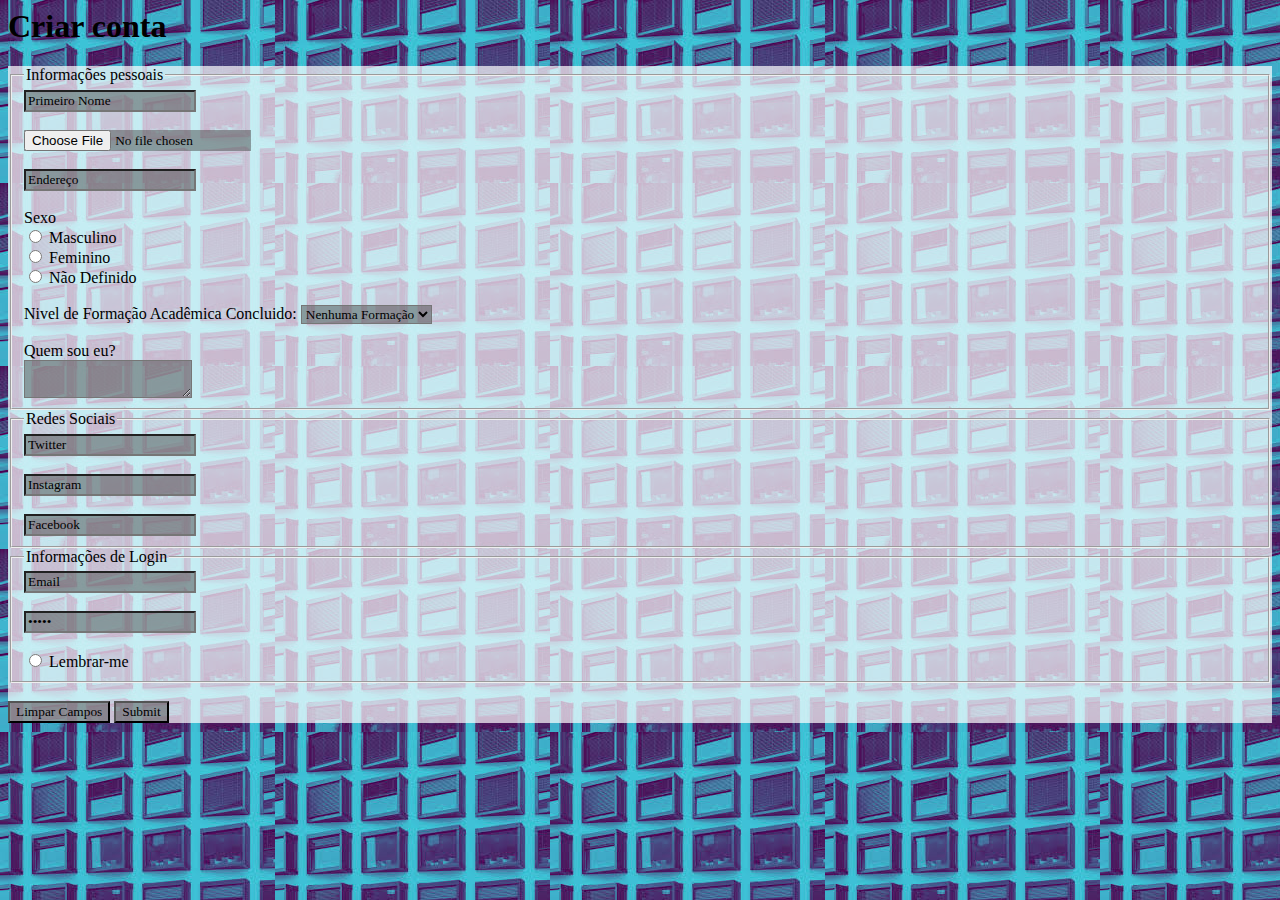
<file: Marcelo Barbosa da Silva/Formulario/index.html>
<html>
    <body>
        <head>
            <link rel="stylesheet" href=".//Style/Style.css">
        </head>
        <h1>Criar conta</h1>
        <form action="http://www.atdsistemas.com.br/web/formulario/" method="POST" enctype="multipart/form-data">
            <fieldset>
                <legend>Informações pessoais</legend>
                
                    <input value="Primeiro Nome" name="Nome" type="text">
                    <br>
                    <br>
                    <input value="Foto" name="foto" type="file">
                    <br>
                    <br>
                    <input value="Endereço" name="Endereço" type="text">
                    <br>
                    <br>
                    Sexo
                    <br>
                    <input name="Sexo" type="radio" value="Masculino"> Masculino
                    <br>
                    <input name="Sexo" type="radio" value="Feminino"> Feminino
                    <br>
                    <input name="Sexo" type="radio" value="Não definido"> Não Definido
                    <br>
                    <br>
                    Nivel de Formação Acadêmica Concluido: <select><option>Nenhuma Formação</option></select>
                    <br>
                    <br>
                    Quem sou eu?
                    <br>
                    <textarea></textarea>           
            </fieldset>
            <fieldset>
                <legend>Redes Sociais</legend>
               
                    <input value="Twitter" name="Twitter" type="text">
                    <br>
                    <br>
                    <input value="Instagram" name="Istagram" type="text">
                    <br>
                    <br>
                    <input value="Facebook" name="Facebook" type="text">
            </fieldset>
            <fieldset>
                <legend>Informações de Login</legend>
                
                    <input Value="Email" name="Email" type="email">
                    <br>
                    <br>
                    <input Value="Senha" name="Senha" type="password">
                    <br>
                    <br>
                    <input name="Lembrar" type="radio"> Lembrar-me
                
            </fieldset>
            <br>
                <input value="Limpar Campos" type="reset">
                <input type="submit">
    
        </form>
       
        


    </body>

</html>
</file>
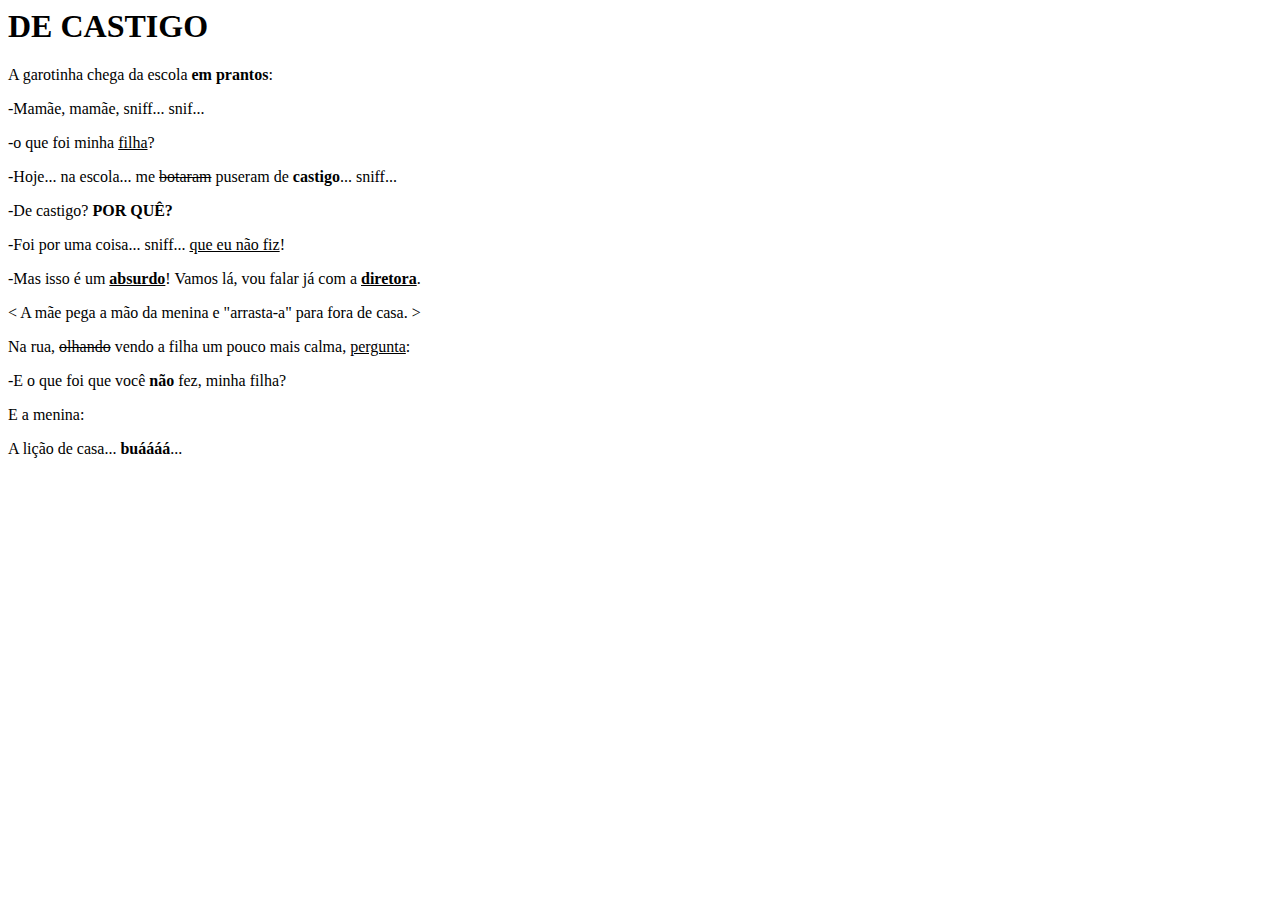
<file: Marcelo Barbosa da Silva/Exercício 1/Atv pag 34.html>
<html>
    <body>
        <h1>DE CASTIGO</h1>
        <p>A garotinha chega da escola <b>em prantos</b>: </p>
        <p>-Mamãe, mamãe, sniff... snif... </p>
        <p>-o que foi minha <u>filha</u>?</p>
        <p>-Hoje... na escola... me <s>botaram</s> puseram de <b>castigo</b>... sniff...</p>
        <p>-De castigo? <b>POR QUÊ?</b></p>
        <p>-Foi por uma coisa... sniff... <u>que eu não fiz</u>!</p>
        <p>-Mas isso é um <b><U>absurdo</U></b>! Vamos lá, vou falar já com a <b><u>diretora</u></b>.</p>
        <p>&lt; A mãe pega a mão da menina e &quot;arrasta-a&quot; para fora de casa. &gt;</p>
        <p>Na rua, <s>olhando</s> vendo a filha um pouco mais calma, <u>pergunta</u>:</p>
        <p>-E o que foi que você <b>não</b> fez, minha filha?</p>
        <p>E a menina:</p>
        <p>A lição de casa... <b>buáááá</b>...</p>

    </body>
</html>
</file>
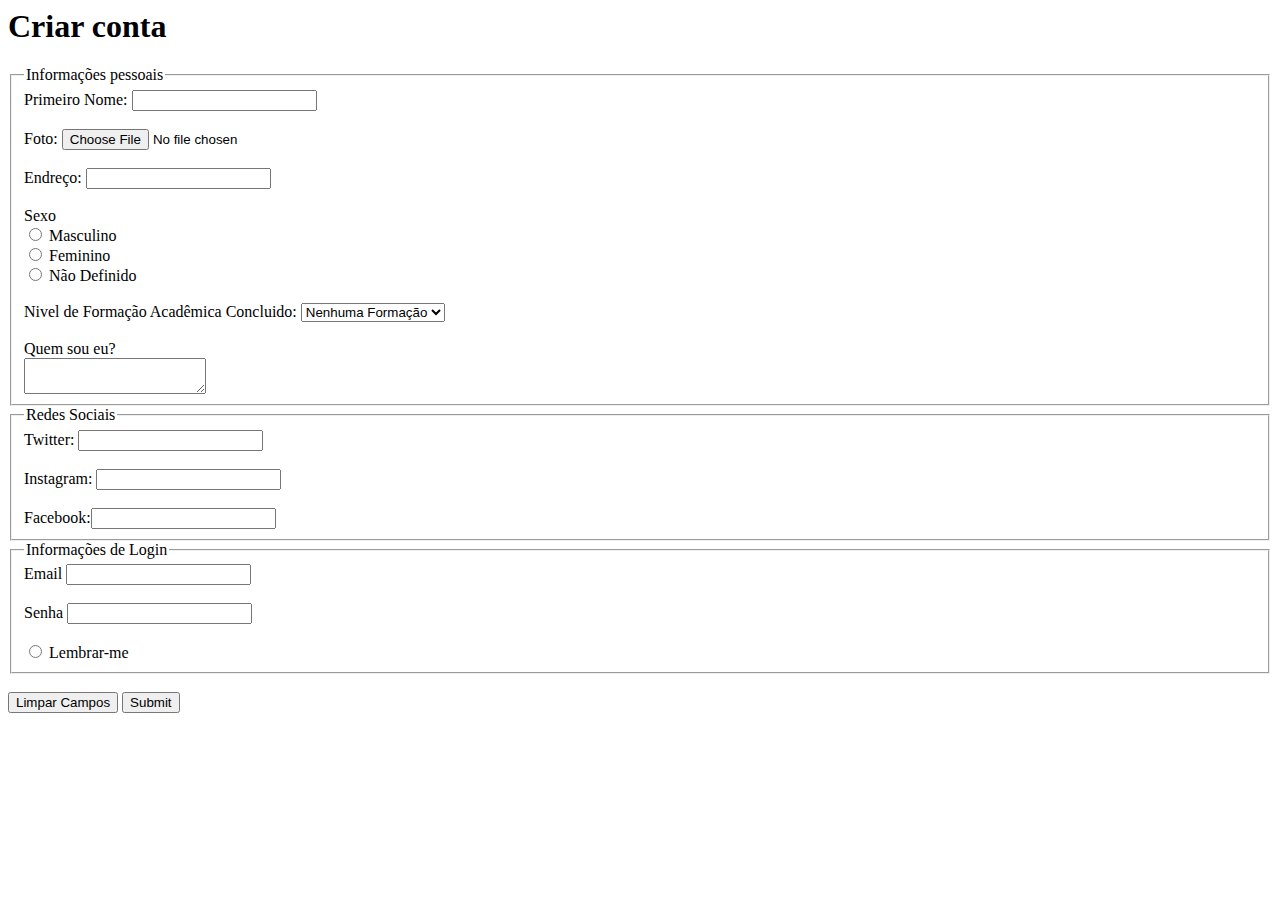
<file: Marcelo Barbosa da Silva/Exercício 2/atv pag 51.html>
<html>
    <body>
        <h1>Criar conta</h1>
        <form action="http://www.atdsistemas.com.br/web/formulario/" method="POST" enctype="multipart/form-data">
            <fieldset>
                <legend>Informações pessoais</legend>
                
                    Primeiro Nome: <input name="Nome" type="text">
                    <br>
                    <br>
                    Foto: <input name="foto" type="file">
                    <br>
                    <br>
                    Endreço: <input name="Endereço" type="text">
                    <br>
                    <br>
                    Sexo
                    <br>
                    <input name="Sexo" type="radio" value="Masculino"> Masculino
                    <br>
                    <input name="Sexo" type="radio" value="Feminino"> Feminino
                    <br>
                    <input name="Sexo" type="radio" value="Não definido"> Não Definido
                    <br>
                    <br>
                    Nivel de Formação Acadêmica Concluido: <select><option>Nenhuma Formação</option></select>
                    <br>
                    <br>
                    Quem sou eu?
                    <br>
                    <textarea></textarea>           
            </fieldset>
            <fieldset>
                <legend>Redes Sociais</legend>
               
                    Twitter: <input name="Twitter" type="text">
                    <br>
                    <br>
                    Instagram: <input name="Istagram" type="text">
                    <br>
                    <br>
                    Facebook:<input name="Facebook" type="text">
            </fieldset>
            <fieldset>
                <legend>Informações de Login</legend>
                
                    Email <input name="Email" type="email">
                    <br>
                    <br>
                    Senha <input name="Senha" type="password">
                    <br>
                    <br>
                    <input name="Lembrar" type="radio"> Lembrar-me
                
            </fieldset>
            <br>
                <input value="Limpar Campos" type="reset">
                <input type="submit">
    
        </form>
       
        


    </body>

</html>
</file>
<file: Marcelo Barbosa da Silva/Formulario/Style/Style.css>
body{background-image: url(.//Imagens/fundo.jpg) ;font-family: Georgia, 'Times New Roman', Times, serif;}
form{background-color:rgba(255, 255, 255, 0.7) ;}
input{background-color: rgba(73, 73, 73, 0.5); font-family: Georgia, 'Times New Roman', Times, serif;}
select{background-color:rgba(73, 73, 73, 0.5) ;font-family: Georgia, 'Times New Roman', Times, serif;}
textarea{background-color: rgba(73, 73, 73, 0.5);font-family: Georgia, 'Times New Roman', Times, serif;}
</file>
